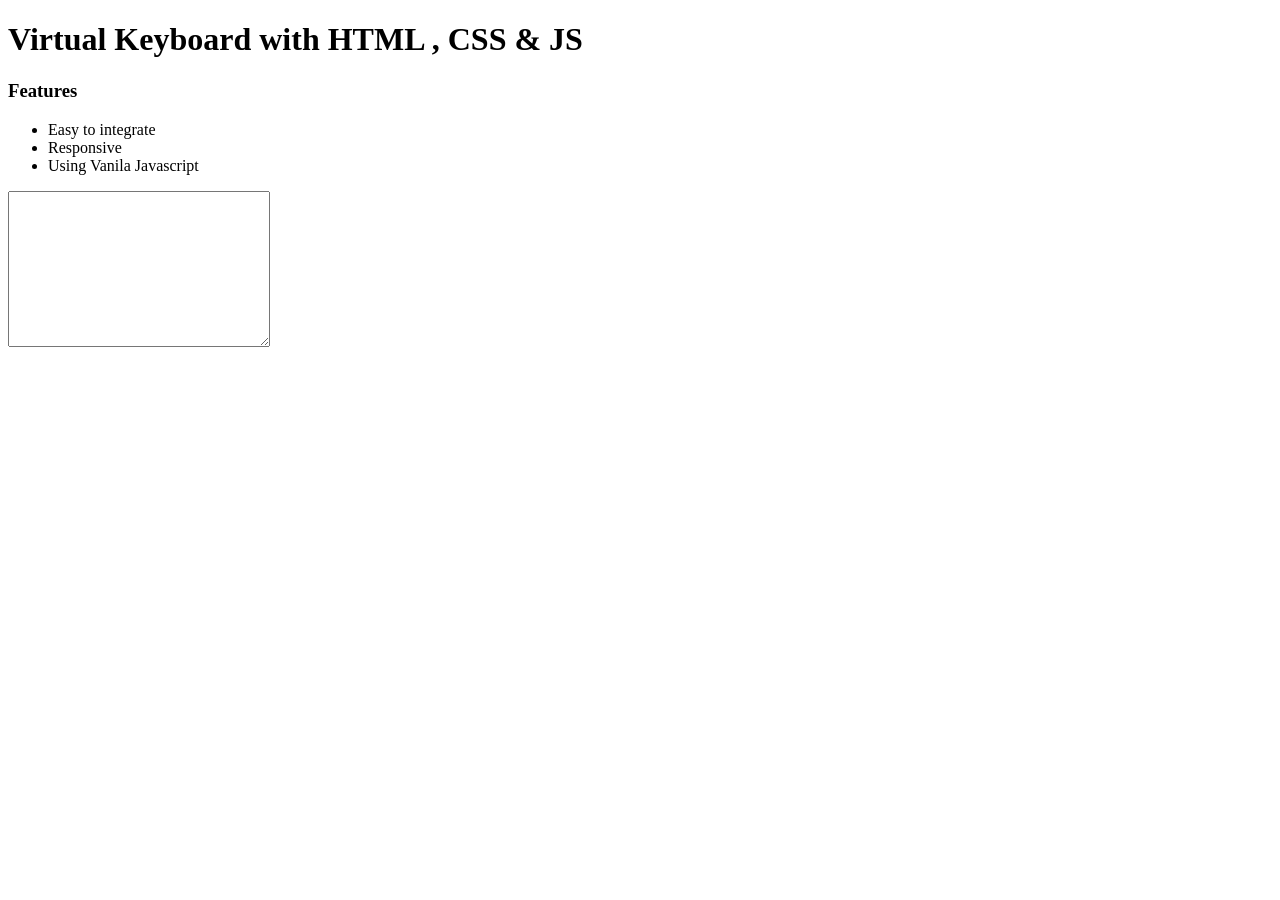
<file: VirtualKeyboard/index.html>
<!DOCTYPE html>
<html lang="en">
  <head>
    <meta charset="UTF-8" />
    <meta http-equiv="X-UA-Compatible" content="IE=edge" />
    <meta name="viewport" content="width=device-width, initial-scale=1.0" />
    <link rel="stylesheet" href="keyboard.css" />
    <link
      href="https://fonts.googleapis.com/icon?family=Material+Icons"
      rel="stylesheet"
    />
    <title>Virtual Keyboard</title>
  </head>
  <body>
    <div class="container">
      <h1>Virtual Keyboard with HTML , CSS & JS</h1>
      <h3>Features</h3>
      <ul>
        <li>Easy to integrate</li>
        <li>Responsive</li>
        <li>Using Vanila Javascript</li>
      </ul>
      <textarea class="use-keyboard-input" name="disp" id="disp" cols="30" rows="10"></textarea>
    </div>
    <!-- <div class="keyboard">
      <div class="keyboard-keys">
        <button type="button" class="keyboard-key">a</button>
        <button type="button" class="keyboard-key keyboard-key-wide">
          <i class="material-icons">backspace</i>
        </button>
        <button type="button" class="keyboard-key keyboard-key-extra-wide">
          <i class="material-icons">space_bar</i>
        </button>
        <button
          type="button"
          class="keyboard-key keyboard-key-wide keyboard-key-activable"
        >
          <i class="material-icons">keyboard_capslock</i>
        </button>
        <button type="button" class="keyboard-key keyboard-key-wide keyboard-key-dark">
          <i class="material-icons">check_circle</i>
        </button>
      </div>
    </div> -->

    <script src="keyboard.js"></script>
  </body>
</html>
</file>
<file: VirtualKeyboard/keyboard.css>
.keyboard {
  position: fixed;
  bottom: 0;
  left: 0;
  width: 100%;
  background: #004134;
  box-shadow: 0 0 50px rgba(0, 0, 0, 0.5);
  user-select: none;
  transition: bottom 0.4s;


}
.keyboard--hidden {
  bottom: -100%;
}

.keyboard-keys {
  text-align: center;
}

.keyboard-key {
  display: inline-flex;
  margin: 3px;
  background: rgba(255, 255, 255, 0.2);
  vertical-align: top;
  padding: 0;
  height: 45px;
  width: 6%;
  max-width: 90px;
  border-radius: 4px;
  border: none;
  outline: none;
  color: #ffffff;

  align-items: center;
  justify-content: center;
  -webkit-tap-highlight-color: transparent;
  position: relative;
}

.keyboard-key:active {
  background: rgba(255, 255, 255, 0.12);
}

.keyboard-key-wide {
  width: 12%;
}

.keyboard-key-extra-wide {
  width: 36%;
  max-width: 500px;
}

.keyboard-key-activable::after {
  content: " ";
  top: 10%;
  right: 10%;
  background: rgba(0, 0, 0, 0.5);
  border-radius: 50%;
  height: 10px;
  width: 10px;
  position: absolute;
}
.keyboard-key-active::after {
  background: #08ff00;
}

.keyboard-key-dark{
    background: rgba(0, 0, 0, 0.25);
}
</file>
